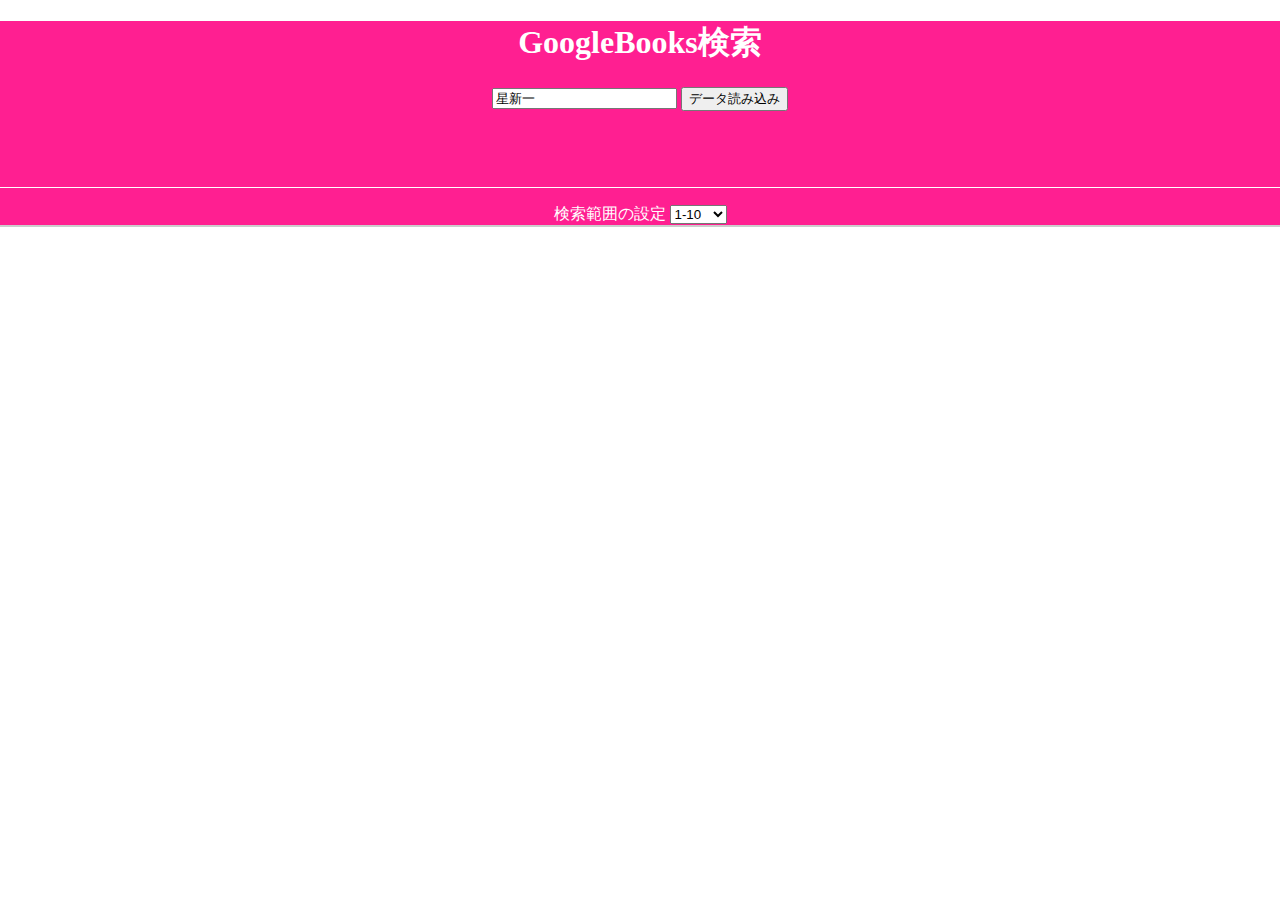
<file: googlebooks.html>
<!DOCTYPE html>
<html>

<head>
  <meta charset="utf-8">
  <meta name="viewport" content="width=device-width">
  <!-- Bootstrap CSS -->
  <link href="https://cdn.jsdelivr.net/npm/bootstrap@5.0.2/dist/css/bootstrap.min.css" rel="stylesheet" integrity="sha384-EVSTQN3/azprG1Anm3QDgpJLIm9Nao0Yz1ztcQTwFspd3yD65VohhpuuCOmLASjC" crossorigin="anonymous">
  <link rel="stylesheet" href="css/sample.css">
  <title>GoogleBook検索</title>
</head>

<body>
  <header>
    <h1>GoogleBooks検索</h1>
    <p>
      <input type="text" id="keyword" value="星新一">
      <button id="readbook">データ読み込み</button>
    </p>
    検索範囲の設定
    <select id="index" name="index">
      <option value="1">1-10</option>
      <option value="2">11-20</option>
      <option value="3">21-30</option>
      <option value="4">31-40</option>
      <option value="5">41-50</option>
    </select></form>
  </header>

  <main>
    <div class="container">
      <div id="content" class="row row-cols-3"></div>
    </div>
  </main>
  <script src="https://cdn.jsdelivr.net/npm/@popperjs/core@2.9.2/dist/umd/popper.min.js" integrity="sha384-IQsoLXl5PILFhosVNubq5LC7Qb9DXgDA9i+tQ8Zj3iwWAwPtgFTxbJ8NT4GN1R8p" crossorigin="anonymous"></script>
  <script src="https://cdn.jsdelivr.net/npm/bootstrap@5.0.2/dist/js/bootstrap.min.js" integrity="sha384-cVKIPhGWiC2Al4u+LWgxfKTRIcfu0JTxR+EQDz/bgldoEyl4H0zUF0QKbrJ0EcQF" crossorigin="anonymous"></script>
  <script src="js/jquery-3.5.1.min.js"></script>
  <script>
    // 手順
    // 1. $.get() を使って 情報を取得する
    // 2. JSONデータ構造を基に本のタイトルを取得する
    // 3. 本のタイトル情報をHTMLに出力する
    // ---ここからは課題！
    // 4. クリックイベントで括る
    // 5. id="keyword"の入力値を取得 → URLの"?q=jquery"の"queryの文字を取得した入力値（変数）に変える"
    // 6. 出版社も表示してみよう！（データ構造はconsole.logで確認！！）

    // $.get() を使う[開始]
    function padding(number, char, minDigits) {
      var text = number + '';
      if (text.length < minDigits) {
        text = (Array(minDigits).join(char)+number).slice(-minDigits);
      }
      return text;
    }

    $('#readbook').click(function(){
      var book = $('#keyword').val();
      var index = $('#index').val();
      url = "https://www.googleapis.com/books/v1/volumes?q=" + book + "&startIndex=" + index;
        $.get(url, function (data) {
          console.log(data);   //データ構造の確認ができる！
          $('div.card').remove();
          const items = data.items;
          for (let i = 0; i < items.length; i++) {

            // title
            var title = items[i].volumeInfo.title;
            // title = title.padEnd(100)

            // text
            var text = items[i].volumeInfo.description;
            if (typeof text === "undefined") {
              text = "説明なし";
            }
            var ext_text = text.substring(0, 60);
            ext_text = padding(ext_text, ' ', 60);

            var isbn_10 = items[2].volumeInfo.industryIdentifiers[0].identifier;
            var amazon = "https://www.amazon.co.jp/s?k=" + title;
            // var amazon = "https://www.amazon.co.jp/gp/product/";


            $("#content").append(`<div class="col card m-3" style="width: 20rem; background-color: #1BFAFF;">
                                  <img src="${items[i].volumeInfo.imageLinks.thumbnail}" style="width:120px; height:160px;" class="card-img-top p-3" alt="">
                                  <div class="card-body p-1">
                                  <b class="card-title py-2">${title}</b>
                                  <p class="card-text">${ext_text}</p>
                                  <a href="${amazon}" class="btn btn-primary" target="_blank">Amazon</a>
                                  </div>
                                  </div>`)
          }
        })
    });
  // $.get() を使う[終了]
  </script>
</body>

</html>
</file>
<file: css/sample.css>
body {
  margin: 0;
  padding: 0;
  text-align: left;
  font-size: 16px;
}

header {
  background-color: #FF1F91;
  border-bottom: 1px solid #ccc;
  text-align: center;
  color: #fff;
}

main {
  border-bottom: 1px solid #ccc;
}

h2{
  font-size:16px;
}

p {
  font-size: 100%;
  text-align: center;
  border-bottom: 1px solid #fff;
  height: 100px;
}

ul {
  padding: 0;
  border-top: 1px solid #000000;
  display: table;
  /* 定義 */
  table-layout: fixed;
  width: 100%;
}

li {
  text-align: center;
  list-style-type: none;
  border: 1px solid #666;
  background-color: #FFF;
  display: table-cell;
  /* 定義 */
  cursor: pointer;
}

li:hover {
  background: #0066CC;
  color: #fff;
}
textarea{
  margin: 3%;
  width: 30%;
  height: 30px;
  font-size:50%;
  box-shadow: 3px 3px 3px 3px #555;
}
</file>
